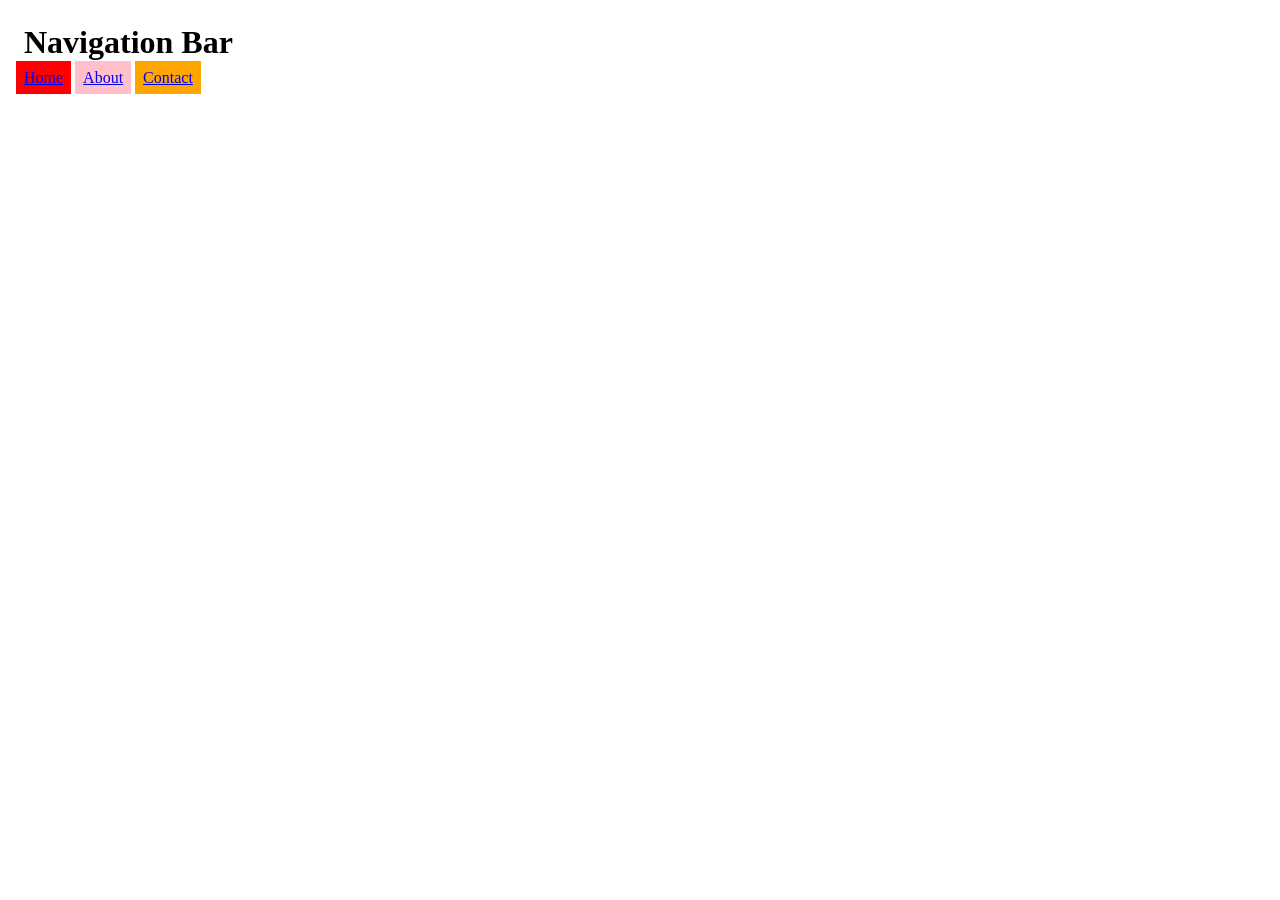
<file: fullstack practical/question_3/index.html>
<!DOCTYPE html>
<html lang="en">
<head>
    <meta charset="UTF-8">
    <meta name="viewport" content="width=device-width, initial-scale=1.0">
    <title>Document</title>
    <link rel="stylesheet" href="style.css">
</head>
<body>
    <h1>Navigation Bar</h1>
    <a id="home" href="#">Home</a>
    <a id="about" href="#">About</a>
    <a id="contact" href="#">Contact</a>
</body>
</html>
</file>
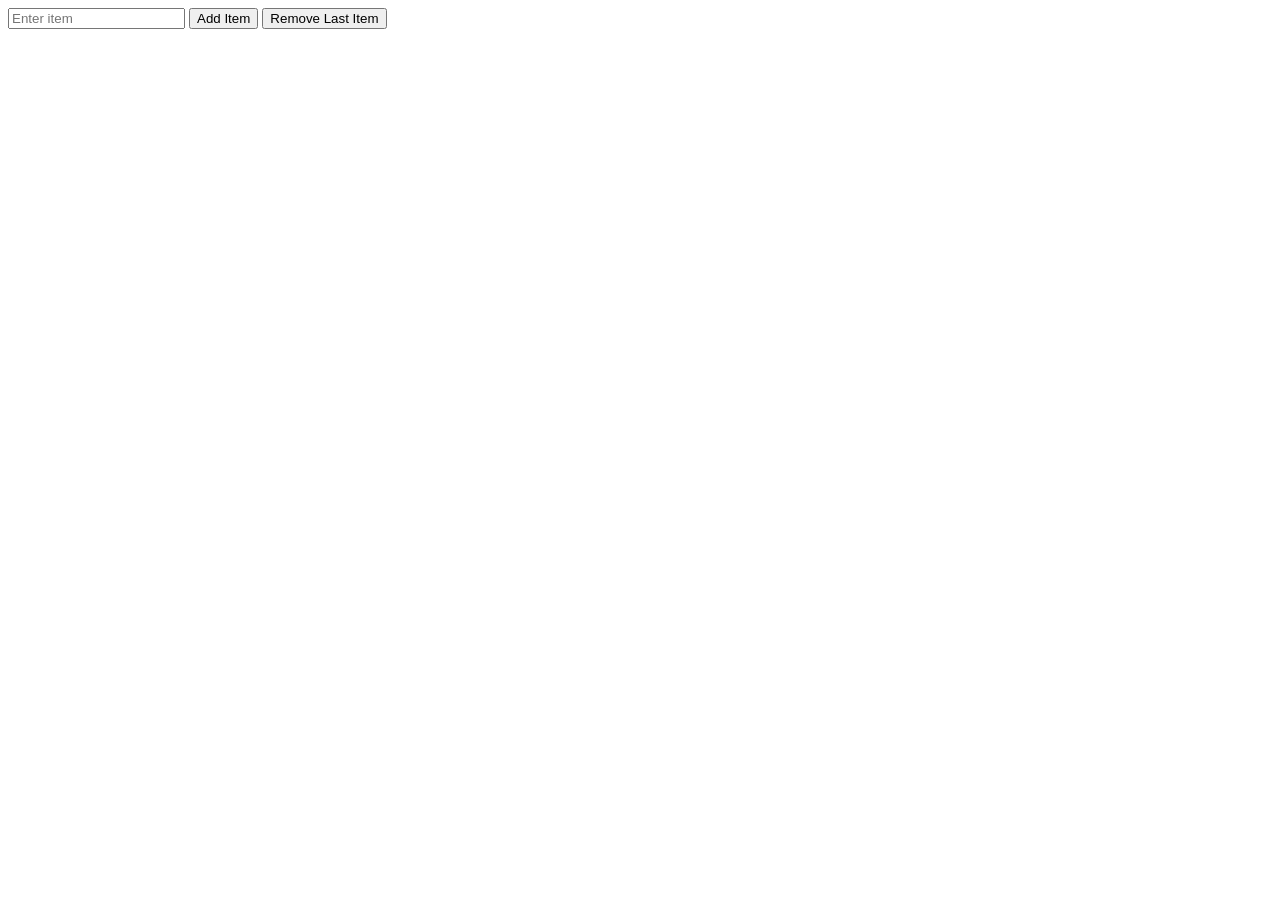
<file: Lab MST/ques3.html>
<!DOCTYPE html>
<html>
<head>
<title>Dynamic List</title>
</head>

<body>

<input type="text" id="itemInput" placeholder="Enter item">
<button onclick="addItem()">Add Item</button>
<button onclick="removeItem()">Remove Last Item</button>

<ul id="list"></ul>

<script>
function addItem() {
    var input = document.getElementById("itemInput").value;
    
    if(input !== "") {
        var li = document.createElement("li");
        li.textContent = input;
        
        document.getElementById("list").appendChild(li);
        document.getElementById("itemInput").value = "";
    }
}

function removeItem() {
    var list = document.getElementById("list");
    
    if(list.lastChild) {
        list.removeChild(list.lastChild);
    }
}
</script>

</body>
</html>
</file>
<file: fullstack practical/question_3/style.css>
#home{
    background-color: red;
}
#about{
    background-color: pink;
}
#contact{
    background-color: orange;
}

*{
    margin: 0;
    padding: 8px;
}
</file>
